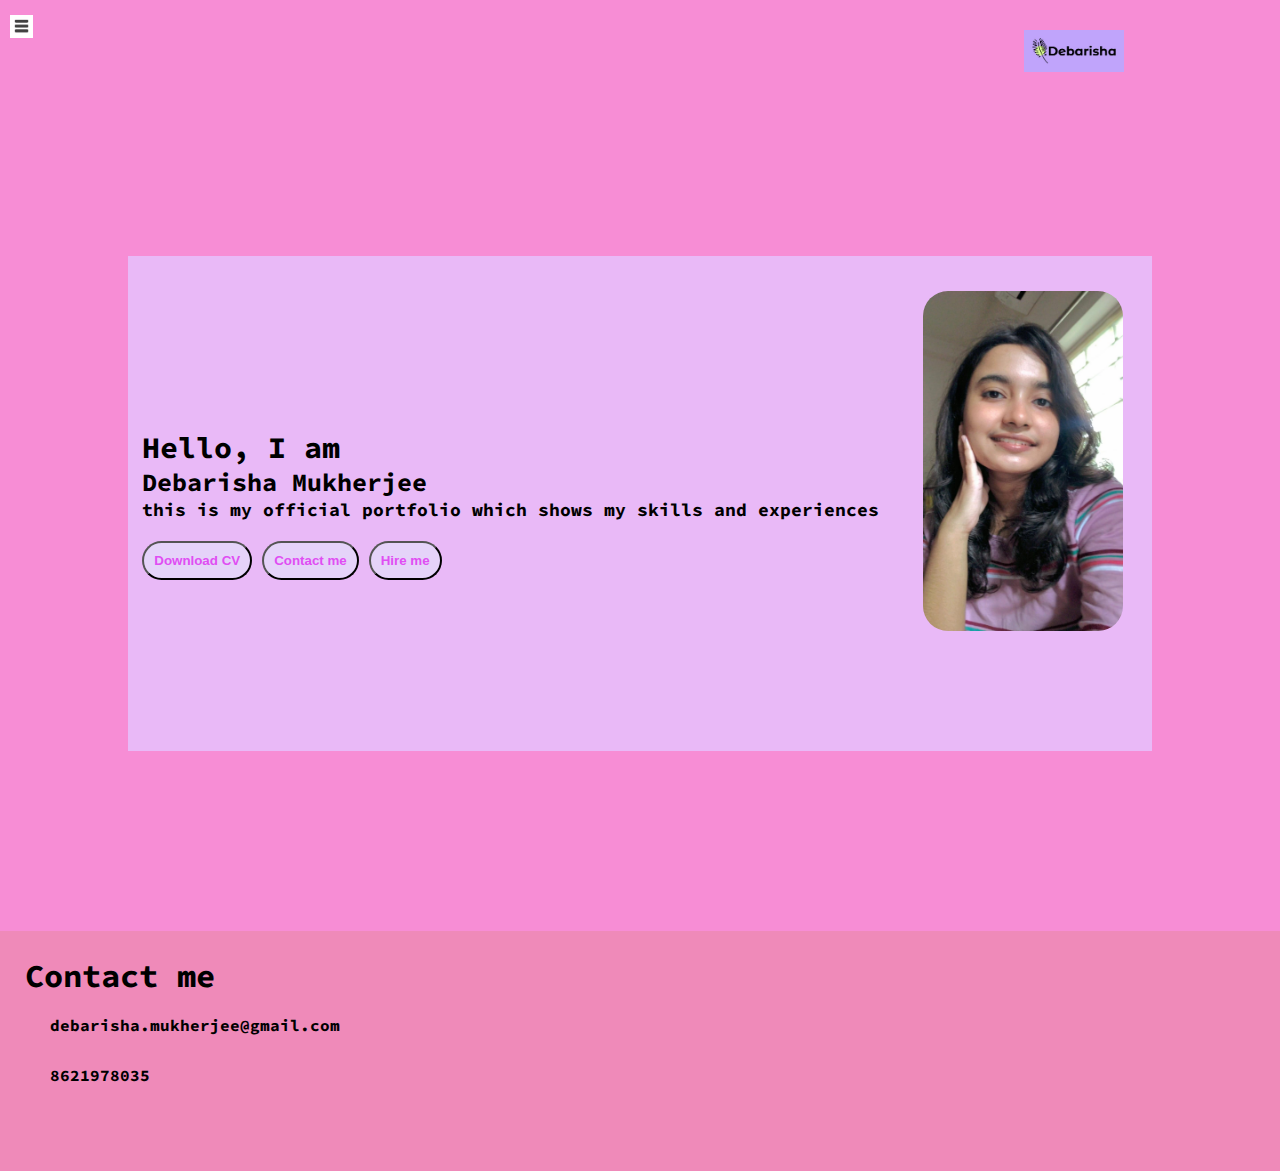
<file: index.html>
<!DOCTYPE html>
<html lang="en">
<head>
    <meta charset="UTF-8">
    <meta http-equiv="X-UA-Compatible" content="IE=edge">
    <meta name="viewport" content="width=device-width, initial-scale=1.0">
    <title>My Portfolio</title>
    <link rel="stylesheet" href="style.css">
    <link rel="stylesheet" href="https://cdnjs.cloudflare.com/ajax/libs/font-awesome/6.4.0/css/all.min.css" integrity="sha512-iecdLmaskl7CVkqkXNQ/ZH/XLlvWZOJyj7Yy7tcenmpD1ypASozpmT/E0iPtmFIB46ZmdtAc9eNBvH0H/ZpiBw==" crossorigin="anonymous" referrerpolicy="no-referrer" />
</head>
<body>
   
    <div class="container">
         
        <div class="sidebar sidebarGo"> 
            
            <nav>
                <ul>
                    <li><a href="/">Home</a></li>
                    <li><a href="Debarisha_resume.pdf">Resume</a></li>
                    <li><a href="/about.html">About</li>
                    <li><a href="/skill.html">Skills</a></li>
                    <li><a href="/contact.html">Contact me</a></li>
                </ul>
            </nav>
        </div>

    <div class="main">
        <div class="logo"><img src="mylogo2.jpg" alt="" width="100px" display = " inline"></div>
        <div class="hamburger">
           
            <img class="ham" src="ham.png" alt="" width="23px">
            <img class="cross" src="cross.png" alt=""width="23px">
            
        </div>
        <div class="infoContainer">
            <div class="divInfo">
                <div class="hello">Hello, I am </div>
                <div class="name">Debarisha Mukherjee</div>
                <div class="about">this is my official portfolio which shows my skills and experiences</div>
                <div class="buttons">
                    <a href="Debarisha_resume.pdf" download class="buttons"><button>Download CV</button></a>
                    <a href="/contact.html"><button>Contact me</button></a>
                    <button>Hire me</button>
                </div>
            </div>
            <div class="divPic"><img src="image.jpeg" alt="Debarisha Mukherjee"></div>
        </div>
    </div>
</div>
<div id="contact">
    <div class="contactContainer">
        <div class="contactleft">
            <h1></i>Contact me</h1>
            <p><i class="fas fa-paper-plane"></i>debarisha.mukherjee@gmail.com</p>
            <p><i class="fa-solid fa-phone"></i>8621978035</p>
            <div class="social-icons">
               <a href=""><i class="fab fa-facebook"></i></a>
               <a href=""><i class="fab fa-twitter"></i></a>
                <a href=""><i class="fab fa-instagram"></i></a>
                <a href=""><i class="fab fa-linkedin"></i></a>
            </div>
        </div>
    </div>
</div>
<script src="script.js"></script>
</body>
</html>
</file>
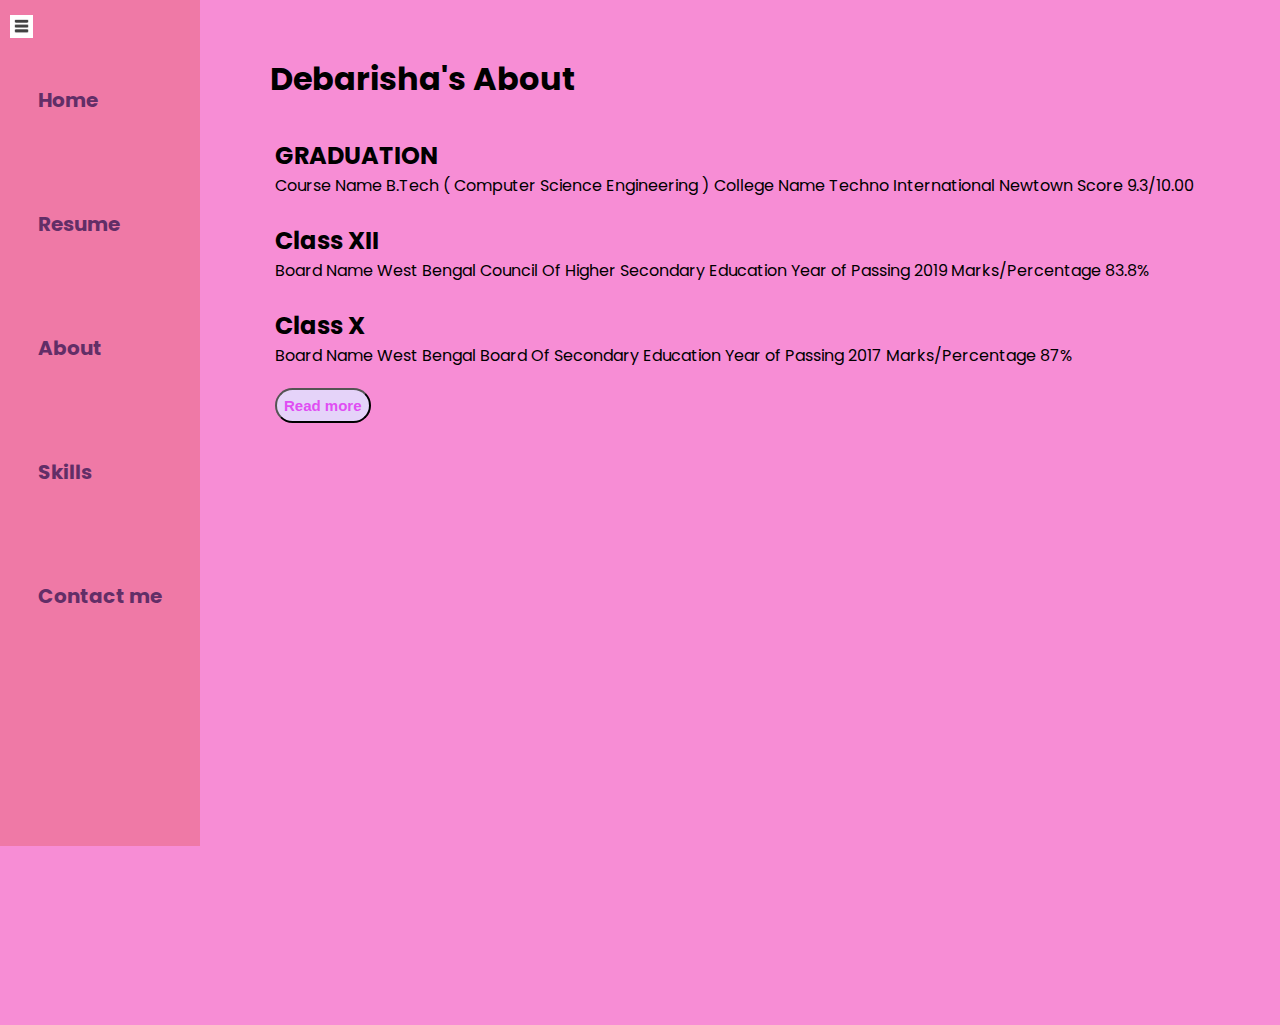
<file: about.html>
<!DOCTYPE html>
<html lang="en">
<head>
    <meta charset="UTF-8">
    <meta http-equiv="X-UA-Compatible" content="IE=edge">
    <meta name="viewport" content="width=device-width, initial-scale=1.0">
    <title>Developer Portfolio</title>
    <link rel="stylesheet" href="style.css">
</head>
<body>
    <div class="container">
        <div class="sidebar"> 
            <nav>
                <ul>
                    <li><a href="/">Home</a></li>
                    <li><a href="Debarisha_resume.pdf">Resume</a></li>
                    <li><a href="/about.html">About</li>
                    <li><a href="/skill.html">Skills</a></li>
                    <li><a href="/contact.html">Contact me</a></li>
                </ul>
            </nav>
        </div>

    <div class="main">
        <div class="hamburger">
           
            <img class="ham" src="ham.png" alt="" width="23px">
            <img class="cross" src="cross.png" alt=""width="23px">
            
        </div>
        <div class="blogContainer">
            <h1>Debarisha's About</h1>
            <div class="blogitem">
                <h2>GRADUATION</h2>
                <p>Course Name B.Tech ( Computer Science Engineering )
                    College Name Techno International Newtown
                    Score 9.3/10.00
                    </p>
            </div>
            <div class="blogitem">
                <h2>Class XII</h2>
                <p>Board Name West Bengal Council Of Higher Secondary Education
                    Year of Passing 2019
                    Marks/Percentage 83.8%
                    </p>
            </div>
            <div class="blogitem">
                <h2>Class X</h2>
                <p>Board Name West Bengal Board Of Secondary Education
                    Year of Passing 2017
                    Marks/Percentage 87%
                    </p>
                    <button type="submit" class="buttons btn-sn">Read more</button>
            </div>
        </div>
    </div>
</div>
</body>
<script src="script.js"></script>
</html>
</file>
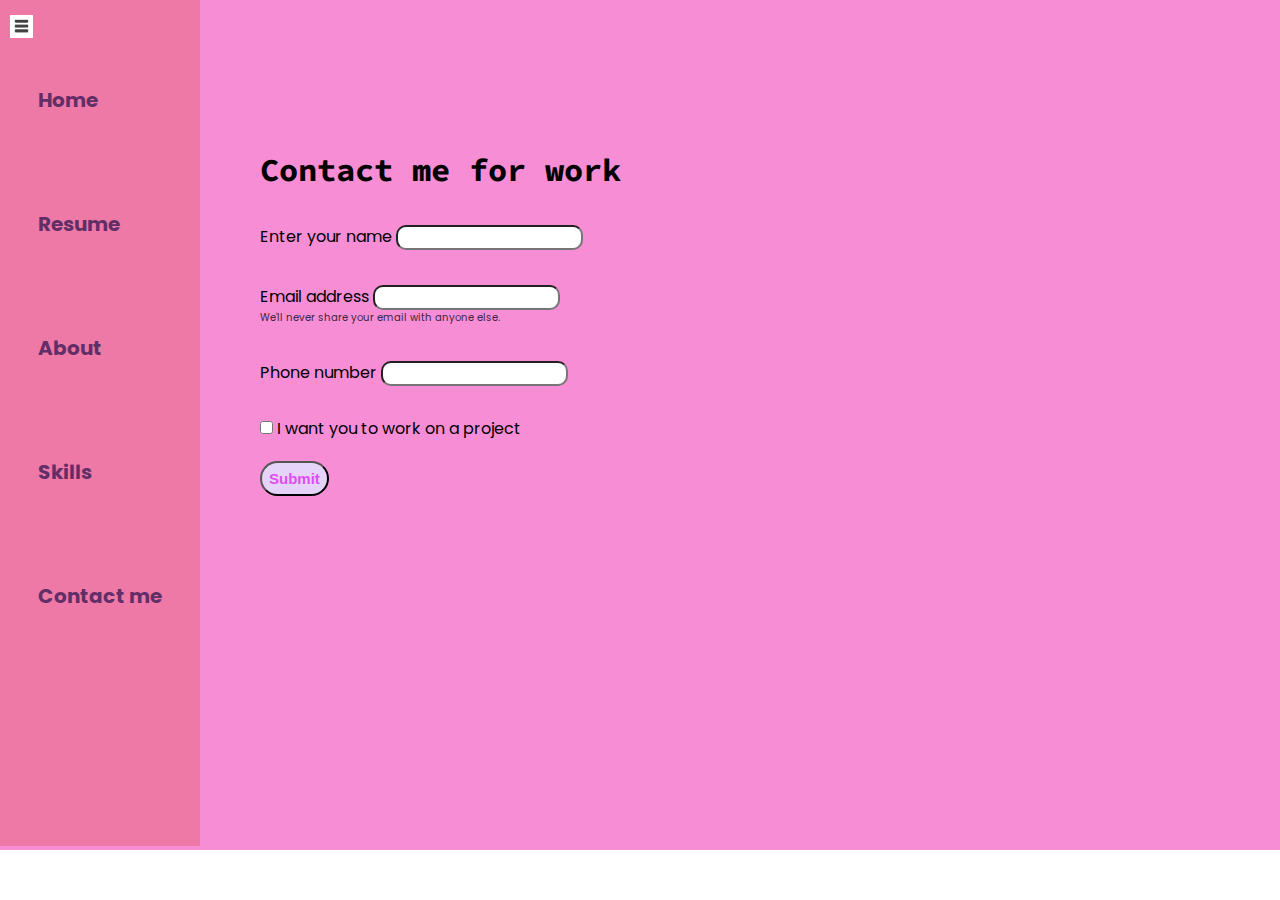
<file: contact.html>
<!DOCTYPE html>
<html lang="en">
<head>
    <meta charset="UTF-8">
    <meta http-equiv="X-UA-Compatible" content="IE=edge">
    <meta name="viewport" content="width=device-width, initial-scale=1.0">
    <title>Developer Portfolio</title>
    <link rel="stylesheet" href="style.css">
</head>
<body>
    <div class="container">
        <div class="sidebar"> 
            
            <nav>
                <ul>
                    <li><a href="/">Home</a></li>
                    <li><a href="/cv.html">Resume</a></li>
                    <li><a href="/about.html">About</li>
                    <li><a href="/skill.html">Skills</a></li>
                    <li><a href="/contact.html">Contact me</a></li>
                </ul>
            </nav>
        </div>
    <div class="main">
    <div class="hamburger">
           
        <img class="ham" src="ham.png" alt="" width="23px">
        <img class="cross" src="cross.png" alt=""width="23px">
        
    </div>
        <div class="contactform">
            <h1>Contact me for work </h1>
            <form>
                <div class="mb-3">
                    <label for="exampleInputEmail1" class="form-label">Enter your name</label>
                    <input type="name" class="form-control" id="exampleInputEmail1" aria-describedby="emailHelp">
                    
                  </div>
                <div class="mb-3">
                  <label for="exampleInputEmail1" class="form-label">Email address</label>
                  <input type="email" class="form-control" id="exampleInputEmail1" aria-describedby="emailHelp">
                  <div id="emailHelp" class="form-text">We'll never share your email with anyone else.</div>
                </div>
                <div class="mb-3">
                  <label for="clientphone" class="form-label">Phone number</label>
                  <input type="phone" class="form-control" id="clientphone">
                </div>
                <div class="mb-3 form-check">
                  <input type="checkbox" class="form-check-input" id="exampleCheck1">
                  <label class="form-check-label" for="exampleCheck1">I want you to work on a project</label>
                </div>
                <button type="submit" class="buttons btn-sn">Submit</button>
              </form>
        </div>
    </div>
</div>
<div class="foot"></div>
</body>
<script src="script.js"></script>
</html>
</file>
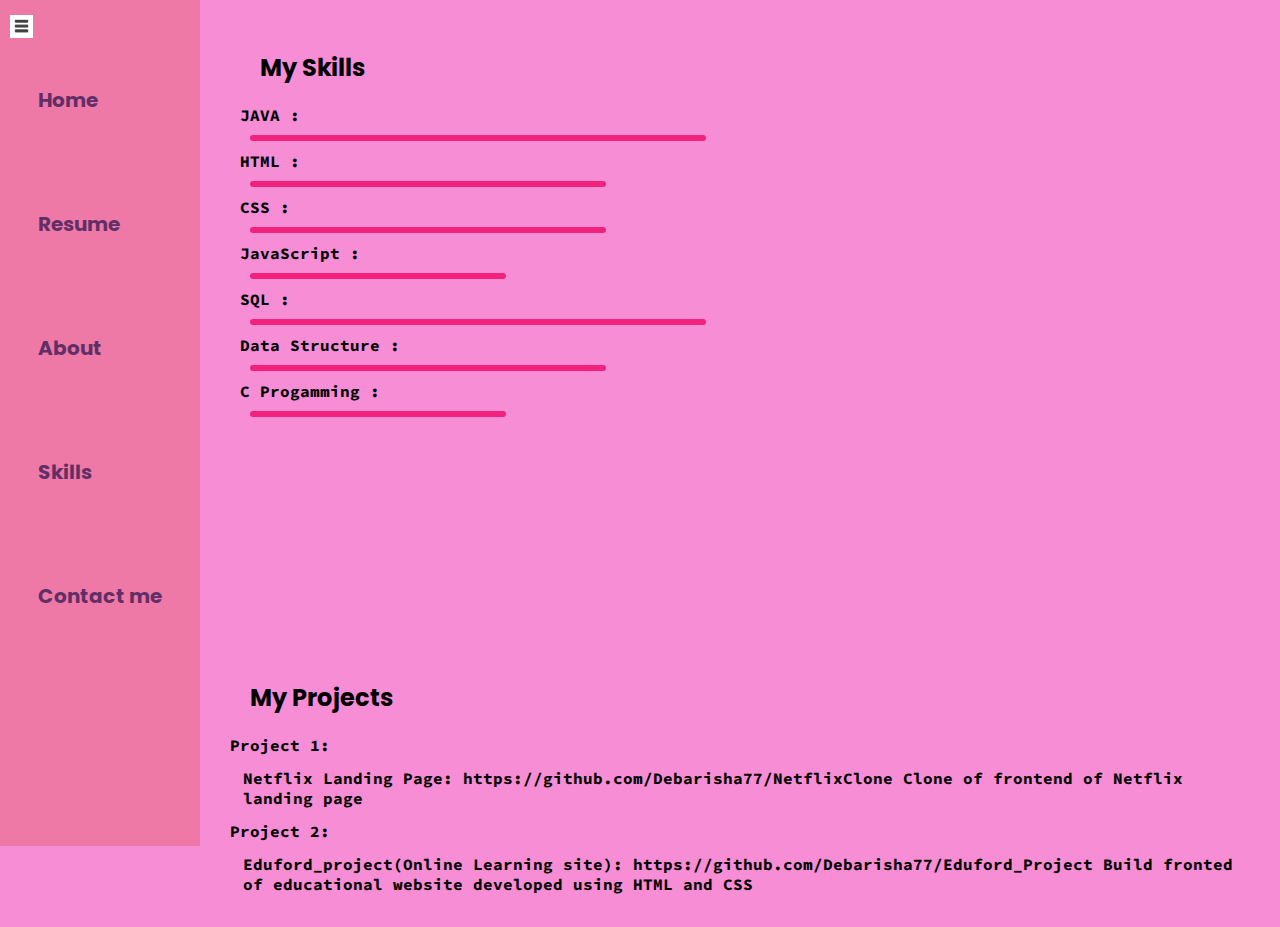
<file: skill.html>
<!DOCTYPE html>
<html lang="en">
<head>
    <meta charset="UTF-8">
    <meta http-equiv="X-UA-Compatible" content="IE=edge">
    <meta name="viewport" content="width=device-width, initial-scale=1.0">
    <title>Developer Portfolio</title>
    <link rel="stylesheet" href="style.css">
</head>
<body>
    <div class="container">
        <div class="sidebar"> 
           
            <nav>
                <ul>
                    <li><a href="/">Home</a></li>
                    <li><a href="/cv.html">Resume</a></li>
                    <li><a href="/about.html">About</li>
                    <li><a href="/skill.html">Skills</a></li>
                    <li><a href="/contact.html">Contact me</a></li>
                </ul>
            </nav>
        </div>

    <div class="main">
        <div class="hamburger">
           
            <img class="ham" src="ham.png" alt="" width="23px">
            <img class="cross" src="cross.png" alt=""width="23px">
            
        </div>
        <div class="skillContainer">
            <h2>My Skills</h2>
            JAVA : <div class="skill e"></div>
            HTML : <div class="skill s"></div>
            CSS : <div class="skill s"></div>
            JavaScript : <div class="skill sixty"></div>
            SQL : <div class="skill e"></div>
            Data Structure : <div class="skill s"></div>
            C Progamming : <div class="skill sixty"></div>
        </div>
        <div class="projectContainer">
            <h2>My Projects</h2>
            Project 1: <div class="project">Netflix Landing Page: https://github.com/Debarisha77/NetflixClone
                Clone of frontend of Netflix landing page</div>
            Project 2: <div class="project">Eduford_project(Online Learning site): https://github.com/Debarisha77/Eduford_Project
                Build fronted of educational website developed using HTML and CSS</div>
        </div>
        
        
     </div>
</div>
</body>
<script src="script.js"></script>
</html>
</file>
<file: style.css>
@import url('https://fonts.googleapis.com/css2?family=Poppins:wght@100;200;300;400;600;700&display=swap');
@import url('https://fonts.googleapis.com/css2?family=Poppins:wght@100;200;300;400;600;700&family=Source+Code+Pro:wght@300&display=swap');
*{
    margin:0;
    padding: 0;
}
.sidebar{
    background-color: rgb(239, 121, 166);
    
    font-family: 'Poppins', sans-serif;
    transition: transform 0.3s ease-in;
    position: absolute;

}
.logo{
   
   margin: 30px;
   margin-left: 80%;
   
   width: 45px;
}
.sidebar nav{
    padding: 38px;
    height: 770px;
}
.sidebar nav li{
    list-style: none;
    font-size: 20px;
    padding: 47px 0;
}
.sidebar nav li a{
    text-decoration: none;
    color: rgb(98, 46, 103);
    font-weight: bold;
}
.main{
    background-color:  rgb(247, 141, 213);
    width: 100vw;

    
}
.container{
    display: inline-flex;
}
.infoContainer{
    background-color: rgb(233, 185, 247);
   height: 55vh;
   width: 80vw;
   margin: 180px auto;
   display: flex;
   justify-content: space-around;
   font-weight: bold;
}
.hello{
    font-size: 30px;
   

}
.name{
    font-size: 25px;
    font-weight: bold;
}
.about{
    font-size: 18px; ;
}
.buttons{
    margin-top: 20px;
}
.buttons button{
    padding: 10px;
    border-radius: 20px;
    font-weight: bold;
    color: rgb(224, 78, 243);
    background-color: rgb(229, 211, 249);
    cursor: pointer;
   
}
.btn-sn{
    font-size: 15px;
    padding: 7px;
    border-radius: 20px;
    font-weight: bold;
    color: rgb(224, 78, 243);
    background-color: rgb(229, 211, 249);
    cursor: pointer;
    

}
.btn-sn:hover{
    background-color:rgb(229, 211, 249);
    color:rgb(249, 13, 147);
    transform: translateY(-5px);
}

.buttons button:hover{
    background-color:rgb(229, 211, 249);
    color:rgb(249, 13, 147);
    transform: translateY(-5px);
    
}
.divPic img{
    margin-top: 20px;
    height: 340px;
    width: 200px;
    padding: 15px;
    border-radius: 40px;
}
.divInfo{
    display: flex;
    justify-content: center;
    flex-direction: column;
    font-family: 'Poppins', sans-serif;
font-family: 'Source Code Pro', monospace;



}

.contactform{
    font-family: 'Poppins', sans-serif;
    padding: 0 50px;
    padding-top: 150px;
    
}
.contactform h1{
    font-family: 'Source Code Pro', monospace;
   
}
.contactform form div input{
    padding: 3px;
    border-radius: 10px;
    margin: 35px 0 0 0;
    
}
#emailHelp{
    font-size: 10px;
    color: rgb(59, 38, 65)
    
    
}
#form-check input{
    width: 24px;
    margin: 15px 0;
}
.contactform{
    height: 700px;
    margin-left: 210px;
}
.blogContainer{
    height: 980px;
    margin-left: 250px;
    margin-top: 45px;
}

.blogitem{
    margin: 25px;
    font-family: 'Poppins', sans-serif;
   
}
.blogContainer h1{
    font-family: 'Poppins', sans-serif;
    padding: 10px;
    margin: 10px;
   
}
.bloghitem p{
    font-family: 'Source Code Pro', monospace;
}
.skillContainer{
    margin-left: 210px;
    height: 580px;
}
.skillContainer h2{
    font-family: 'Poppins', sans-serif;
    padding: 10px;
    margin: 10px;
}
.skillContainer{
    padding: 30px;
    font-family: 'Source Code Pro', monospace;
    font-weight: bold;
}
.skill{
    margin: 10px;
    padding: 3px;
    background-color: rgb(242, 34, 124);
    align-items: center;
    width: 120px;
    font-family: 'Source Code Pro', monospace;
    border-radius: 5px;
}
.e{
    width: 450px;

}
.s{
    width: 350px;
}
.sixty{
    width: 250px;
}
.projectContainer h2{
    font-family: 'Poppins', sans-serif;
    padding: 10px;
    margin: 10px;
    
}
.projectContainer{
    padding: 20px;
    font-family: 'Source Code Pro', monospace;
    font-weight: bold;
    margin-left: 210px;
}
.sidebarGo{
    
        transform: translate(-443px, 0px);
        position: absolute;
}
.hamburger{
    position: absolute;
    cursor: pointer;
    top: 15px;
    left: 10px;
}
.cross{
    margin-left: 147px;
}
.project{
    margin: 10px;
    padding: 3px;
    font-family: 'Source Code Pro', monospace;
    font-weight: bold;
    
}

.contactleft{
    font-family: 'Source Code Pro', monospace;
    background-color: rgb(239, 138, 185);
    font-weight: bold;
    padding: 25px;
}
.contactleft p{
    margin: 5px;
    padding: 10px;
}
.contactleft p i{
    color:rgb(243, 13, 85);
    margin-right: 10px;
    font-size: 20px;
}
.social-icons{
    margin: 5px;
    padding: 10px;
}
.foot{
    background-color: rgb(174, 17, 32);;
}
.social-icons a{
text-decoration: none;
font-size: 25px;
display: inline-block;
color:rgb(243, 13, 85);

}
.social-icons a:hover{
    transform: translateY(-5px);
    color: rgb(135, 11, 193);
    
}
</file>
